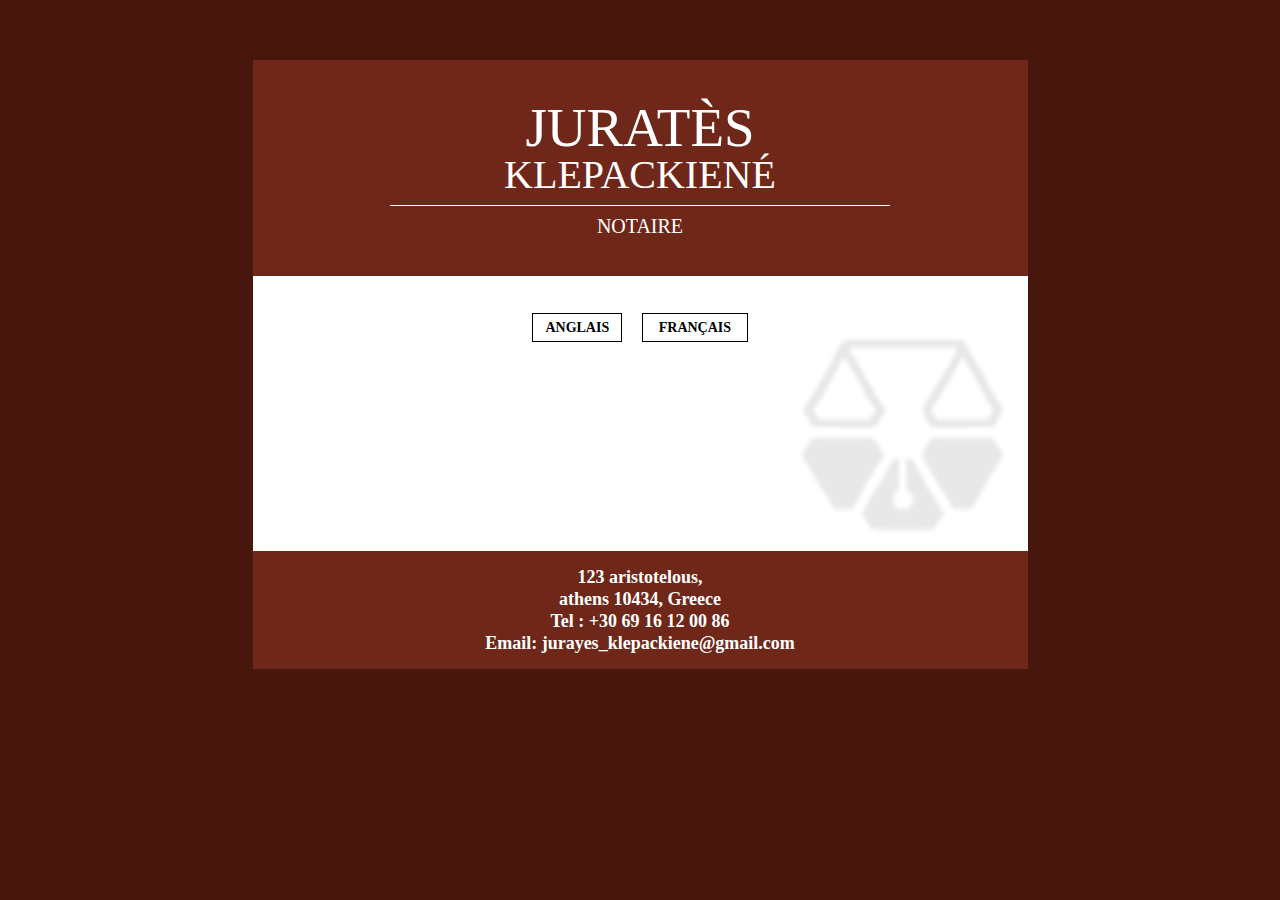
<file: index.html>
<!DOCTYPE HTML PUBLIC "-//W3C//DTD HTML 4.01//EN" "http://www.w3.org/TR/html4/strict.dtd">
<html lang="en">
<head>
	<meta http-equiv="Content-Type" content="text/html; charset=utf-8">
	<title>Notaire -  JURATÈS KLEPACKIENÉ </title>
	<meta name="generator" content="">
	<meta name="author" content="">
	<!-- Date: 2011-06-13 -->
	<link rel="stylesheet" type="text/css" href="rsrc/screen.css" media="screen">
</head>
<body>
<div class="splashbox">
  <div class="top">
    <h1><span> JURATÈS  </span> KLEPACKIENÉ </h1>
    <h2>NOTAIRE</h2>
  </div>
  <div class="middle">
    <p><a href="arabe.html">Anglais</a><a href="fr.html">&nbsp;Français&nbsp;</a></p>
  </div>
  <div class="bottom">
    <p>123 aristotelous, </p>
      <p>athens 10434, Greece</p>
      <p>Tel : +30 69 16 12 00 86</p>
    <p>Email:   jurayes_klepackiene@gmail.com</p>
  </div>
  </div>
</body>
</html>
</file>
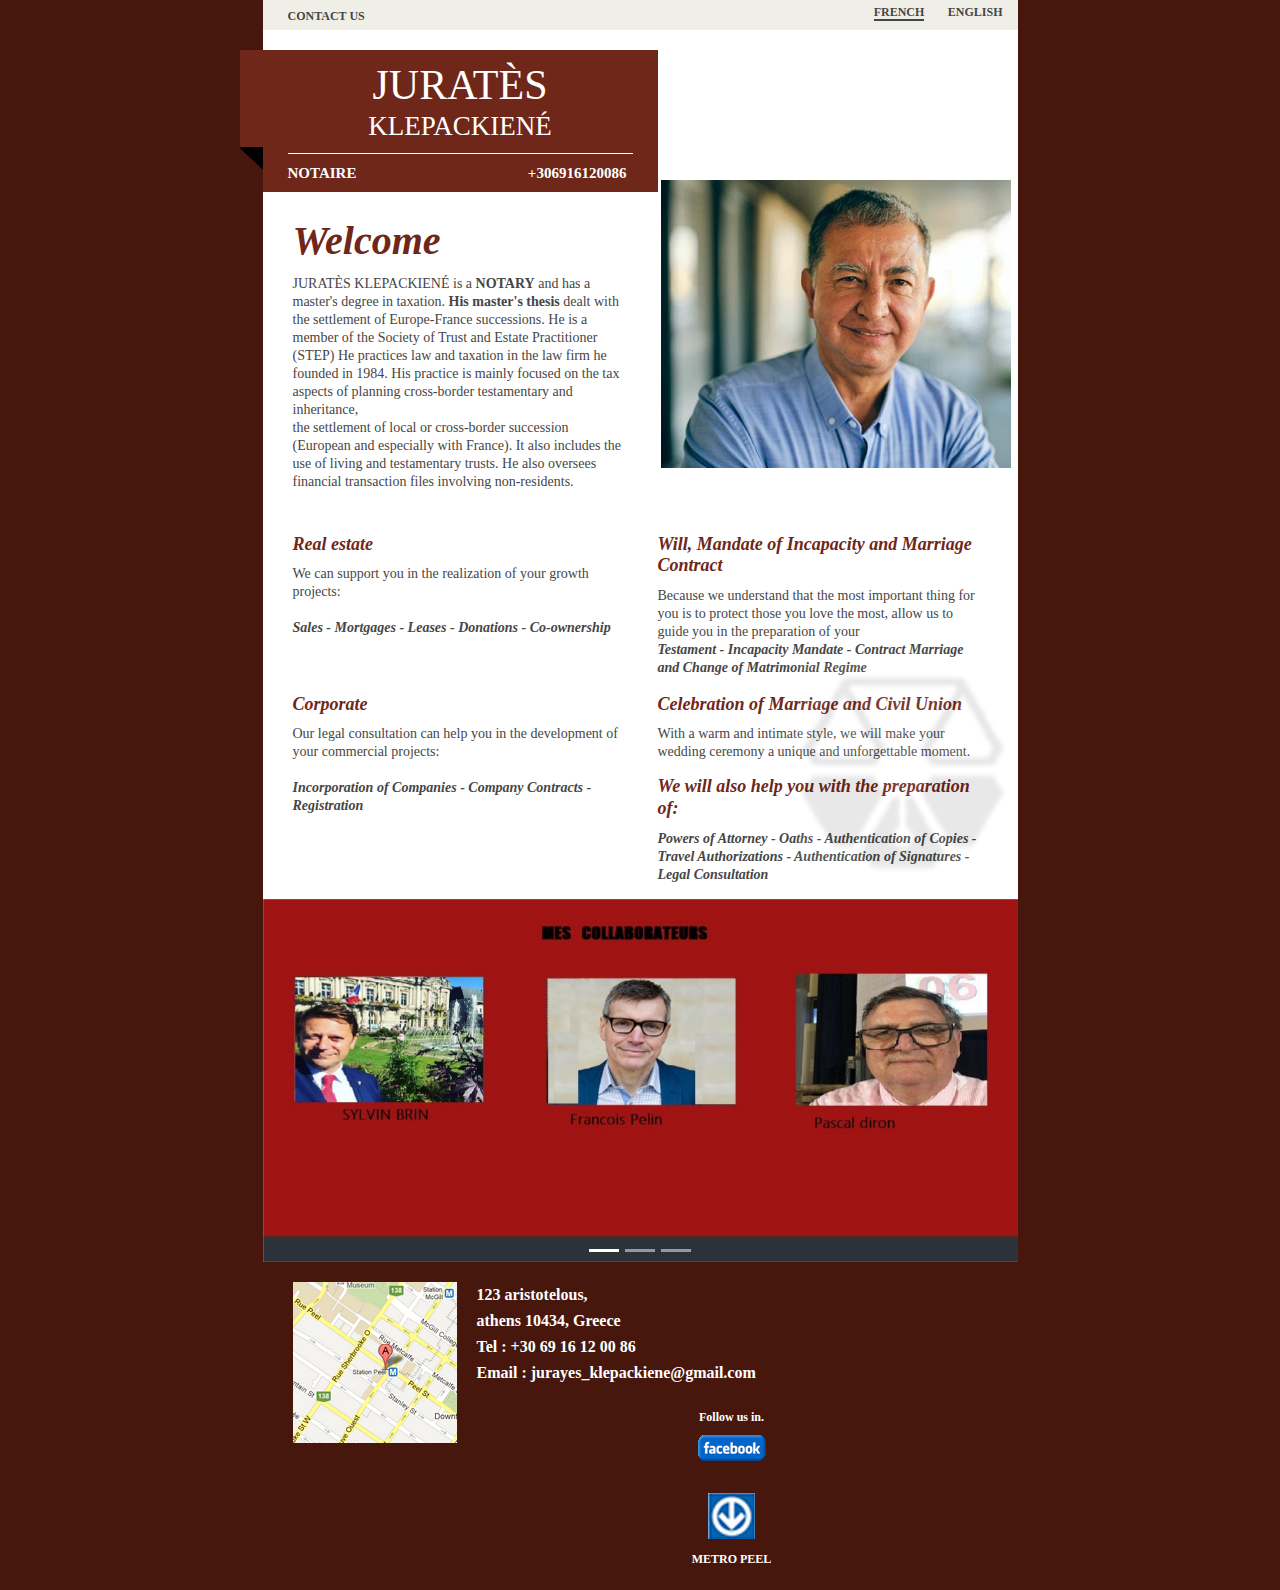
<file: arabe.html>
<!DOCTYPE HTML PUBLIC "-//W3C//DTD HTML 4.01//EN" "http://www.w3.org/TR/html4/strict.dtd">
<html lang="en">
<head>
	<meta http-equiv="Content-Type" content="text/html; charset=utf-8">
	<title> Notary - JURATÈS KLEPACKIENÉ</title>
  <meta name="generator" content="">
  <meta name="author" content="">
  <!-- Date: 2011-06-13 -->
  <link rel="stylesheet" href="https://stackpath.bootstrapcdn.com/bootstrap/4.4.1/css/bootstrap.min.css" integrity="sha384-Vkoo8x4CGsO3+Hhxv8T/Q5PaXtkKtu6ug5TOeNV6gBiFeWPGFN9MuhOf23Q9Ifjh" crossorigin="anonymous">
  <link rel="stylesheet" type="text/css" href="rsrc/screen.css" media="screen">



</head>
<body>
<div class="wrapper">
  <div class="header">
    <div><a href="mailto:jurayes_klepackiene@gmail.com">Contact us </a></div>
    <ul>
      <li><a href="fr.html" class="here" >French</a></li>
      <li><a href="arabe.html">English</a></li>
    </ul>
  </div>
  <div class="content">
    <div class="logo">
      <h1><span>JURATÈS </span> KLEPACKIENÉ</h1>
      <h2>Notaire<span class="phone">+306916120086</span></h2>
      <div class="toldo"></div>
    </div>
    <div class="welcome">
      <h3> Welcome </h3>
       <p>JURATÈS KLEPACKIENÉ is a <strong>NOTARY</strong> and has a master's degree in taxation. <strong>His master's thesis</strong> dealt with the settlement of Europe-France successions. He is a member of the Society of Trust and Estate Practitioner (STEP)</strong> He practices law and taxation in the law firm he founded in 1984. His practice is mainly focused on the tax aspects of planning cross-border testamentary and inheritance,<br>the settlement of local or cross-border succession (European and especially with France). It also includes the use of living and testamentary trusts. He also oversees financial transaction files involving non-residents.<br><br></p>
    </div>
    <div class="leftCol">
      <div class="servicebox">
        <h3> Real estate</h3>
         <p>We can support you in the realization of your growth projects:<br> <br> <strong> <i>Sales - Mortgages - Leases - Donations - Co-ownership</i> </strong> </p>
      </div>
      <div class="serviceboxbottom">
        <h3> Corporate</h3>
         <p> Our legal consultation can help you in the development of your commercial projects:<br> <br> <strong> <i>Incorporation of Companies - Company Contracts - Registration </i> </strong> </p>
      </div>
    </div>
    <div class="rightCol">
      <div class="servicebox">
        <h3> Will, Mandate of Incapacity and Marriage Contract</h3>
         <p> Because we understand that the most important thing for you is to protect those you love the most, allow us to guide you in the preparation of your <br><strong><i>Testament - Incapacity Mandate - Contract Marriage and Change of Matrimonial Regime</i></strong></p>
      </div>
      <div class="serviceboxbottom">
        <h3>Celebration of Marriage and Civil Union </h3>
         <p>  With a warm and intimate style, we will make your wedding ceremony a unique and unforgettable moment. </p>
         <h3> We will also help you with the preparation of: </h3>
         <p> <strong> <i> Powers of Attorney - Oaths - Authentication of Copies - Travel Authorizations - Authentication of Signatures - Legal Consultation   </i></strong></p>
      </div>
    </div>
    <div class="cleaner"></div>
    <div class="losnotarios"></div>
  </div>
 
 <div id="carouselExampleIndicators" class="carousel slide" data-ride="carousel">
  <ol class="carousel-indicators">
    <li data-target="#carouselExampleIndicators" data-slide-to="0" class="active"></li>
    <li data-target="#carouselExampleIndicators" data-slide-to="1"></li>
    <li data-target="#carouselExampleIndicators" data-slide-to="2"></li>
  </ol>
  <div class="carousel-inner">
    <div class="carousel-item active">
      <img class="d-block w-100" src="rsrc/img/img1.jpeg" alt="First slide">
    </div>
    <div class="carousel-item">
      <img class="d-block w-100" src="rsrc/img/img1.jpeg" alt="Second slide">
    </div>
    <div class="carousel-item">
      <img class="d-block w-100" src="rsrc/img/img1.jpeg" alt="Third slide">
    </div>
  </div>
  <a class="carousel-control-prev" href="#carouselExampleIndicators" role="button" data-slide="prev">
    <span class="carousel-control-prev-icon" aria-hidden="true"></span>
    <span class="sr-only">Previous</span>
  </a>
  <a class="carousel-control-next" href="#carouselExampleIndicators" role="button" data-slide="next">
    <span class="carousel-control-next-icon" aria-hidden="true"></span>
    <span class="sr-only">Next</span>
  </a>
</div>
 
  <div class="footer">
    <div class="themap">
      <a href="https://www.google.com/maps/place/Aristotelous+123,+Athina+104+34,+Gr%C3%A8ce/@37.9958594,23.7269772,17z/data=!3m1!4b1!4m6!3m5!1s0x14a1a2cd09f2213f:0xd0431561d075a4d4!8m2!3d37.9958594!4d23.7295521!16s%2Fg%2F11kmcb_0s1?hl=fr&entry=ttu" target="_blank"><img src="rsrc/img/themap.png" alt="123 aristotelous athens 10434 Greece"></a>
    </div>
    <div class="theaddress">
       <a name="contactus"/>
      <p>123 aristotelous, </p>
      <p>athens 10434, Greece</p>
      <p>Tel : +30 69 16 12 00 86</p>
      <p>Email : <a href="mailto:jurayes_klepackiene@gmail.com">jurayes_klepackiene@gmail.com</a></p
    </div>
    <div class="theextras">
      <p>Follow us in.<br><br><a href="#" target="_blank"><img src="rsrc/img/fb.png" alt="Facebook"></a></p>
      <p class="metro"><img src="rsrc/img/metropeel.png" alt="METRO PEEL"><br><br>metro peel</p>
    </div>
    <div class="cleaner"></div>
  </div> 
</div>
  <script src="https://code.jquery.com/jquery-3.4.1.slim.min.js" integrity="sha384-J6qa4849blE2+poT4WnyKhv5vZF5SrPo0iEjwBvKU7imGFAV0wwj1yYfoRSJoZ+n" crossorigin="anonymous"></script>
<script src="https://cdn.jsdelivr.net/npm/popper.js@1.16.0/dist/umd/popper.min.js" integrity="sha384-Q6E9RHvbIyZFJoft+2mJbHaEWldlvI9IOYy5n3zV9zzTtmI3UksdQRVvoxMfooAo" crossorigin="anonymous"></script>
<script src="https://stackpath.bootstrapcdn.com/bootstrap/4.4.1/js/bootstrap.min.js" integrity="sha384-wfSDF2E50Y2D1uUdj0O3uMBJnjuUD4Ih7YwaYd1iqfktj0Uod8GCExl3Og8ifwB6" crossorigin="anonymous"></script>
</div>
<script type="text/javascript">
$(document).ready(function($){
	$('.carousel').carousel({
  interval: 2000
})

}); 
</script>
</body>
</html>
</file>
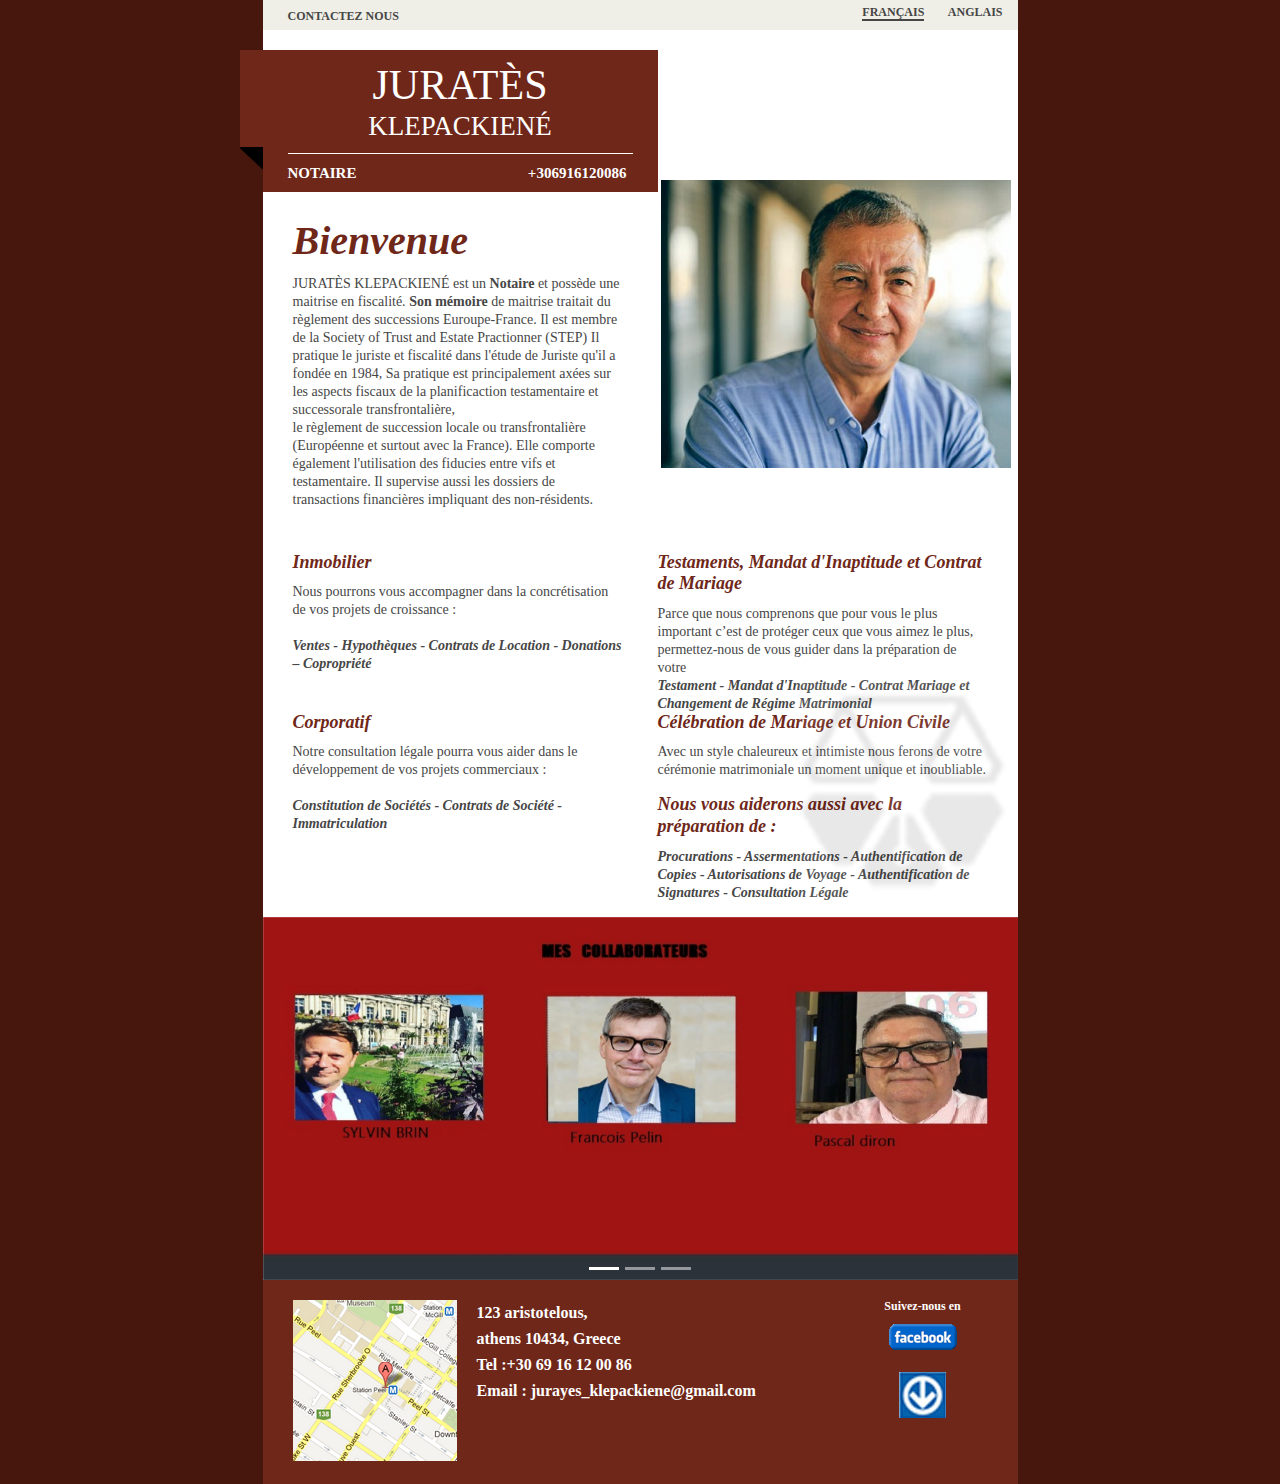
<file: fr.html>
<!DOCTYPE HTML PUBLIC "-//W3C//DTD HTML 4.01//EN" "http://www.w3.org/TR/html4/strict.dtd">
<html lang="en">
<head>
	<meta http-equiv="Content-Type" content="text/html; charset=utf-8">
	<title>Notaire - JURATÈS KLEPACKIENÉ</title>
	<meta name="generator" content="">
	<meta name="author" content="">
	<!-- Date: 2011-06-13 -->
	<link rel="stylesheet" href="https://stackpath.bootstrapcdn.com/bootstrap/4.4.1/css/bootstrap.min.css" integrity="sha384-Vkoo8x4CGsO3+Hhxv8T/Q5PaXtkKtu6ug5TOeNV6gBiFeWPGFN9MuhOf23Q9Ifjh" crossorigin="anonymous">
	<link rel="stylesheet" type="text/css" href="rsrc/screen.css" media="screen">



</head>
<body>
<div class="wrapper">
  <div class="header">
  	<div><a href="mailto:jurayes_klepackiene@gmail.com">Contactez Nous</a></div>
    <ul>
      <li><a href="fr.html" class="here" >Français</a></li>
      <li><a href="arabe.html">Anglais</a></li>
    </ul>
  </div>
  <div class="content">
    <div class="logo">
      <h1><span>JURATÈS </span> KLEPACKIENÉ</h1>
      <h2>Notaire<span class="phone">+306916120086</span></h2>
      <div class="toldo"></div>
    </div>
    <div class="welcome">
      <h3>Bienvenue</h3>
      <p>JURATÈS KLEPACKIENÉ  est un<strong> Notaire </strong>et possède une maitrise en fiscalité. <strong>Son mémoire</strong> de maitrise traitait du règlement des successions Euroupe-France. Il est membre de la Society of Trust and Estate Practionner (STEP)</strong> Il pratique le juriste et fiscalité dans l'étude de Juriste qu'il a fondée en 1984, Sa pratique est principalement axées sur les aspects fiscaux de la planificaction testamentaire et successorale transfrontalière,<br>le règlement de succession locale ou transfrontalière (Européenne et surtout avec la France). Elle comporte également l'utilisation des fiducies entre vifs et testamentaire. Il supervise aussi les dossiers de transactions financières impliquant des non-résidents.<br><br></p>
    </div>
    <div class="leftCol">
      <div class="servicebox">
        <h3>Inmobilier</h3>
        <p>Nous pourrons vous accompagner dans la concrétisation de vos projets de croissance :  <br><br><strong><i>Ventes - Hypothèques - Contrats de Location - Donations – Copropriété</i></strong></p>
      </div>
      <div class="serviceboxbottom">
        <h3>Corporatif</h3>
        <p>Notre consultation légale pourra vous aider dans le développement de vos projets commerciaux : <br><br><strong><i>Constitution de Sociétés - Contrats de Société - Immatriculation</i></strong></p>
      </div>
    </div>
    <div class="rightCol">
      <div class="servicebox">
        <h3>Testaments, Mandat d'Inaptitude  et Contrat de Mariage</h3>
        <p>Parce que nous comprenons que pour vous le plus important c’est de protéger ceux que vous aimez le plus, permettez-nous de vous guider dans la préparation de votre <br><strong><i>Testament - Mandat d'Inaptitude - Contrat Mariage et Changement de Régime Matrimonial</i></strong></p>
      </div>
      <div class="serviceboxbottom">
        <h3>Célébration de Mariage et Union  Civile</h3>
        <p>Avec un style chaleureux et intimiste nous ferons de votre cérémonie matrimoniale un moment unique et inoubliable.</p>
        <h3>Nous vous aiderons aussi avec la préparation de :</h3>
        <p><strong><i>Procurations - Assermentations - Authentification de Copies - Autorisations de Voyage - Authentification de Signatures - Consultation Légale</i></strong></p>
      </div>
    </div>
    <div class="cleaner"></div>
    <div class="losnotarios"></div>
  </div>
 
 <div id="carouselExampleIndicators" class="carousel slide" data-ride="carousel">
  <ol class="carousel-indicators">
    <li data-target="#carouselExampleIndicators" data-slide-to="0" class="active"></li>
    <li data-target="#carouselExampleIndicators" data-slide-to="1"></li>
    <li data-target="#carouselExampleIndicators" data-slide-to="2"></li>
  </ol>
  <div class="carousel-inner">
    <div class="carousel-item active">
      <img class="d-block w-100" src="rsrc/img/img1.jpeg" alt="First slide">
    </div>
    <div class="carousel-item">
      <img class="d-block w-100" src="rsrc/img/img1.jpeg" alt="Second slide">
    </div>
    <div class="carousel-item">
      <img class="d-block w-100" src="rsrc/img/img1.jpeg" alt="Third slide">
    </div>
  </div>
  <a class="carousel-control-prev" href="#carouselExampleIndicators" role="button" data-slide="prev">
    <span class="carousel-control-prev-icon" aria-hidden="true"></span>
    <span class="sr-only">Previous</span>
  </a>
  <a class="carousel-control-next" href="#carouselExampleIndicators" role="button" data-slide="next">
    <span class="carousel-control-next-icon" aria-hidden="true"></span>
    <span class="sr-only">Next</span>
  </a>
</div>
 
  <div class="footer">
    <div class="themap">
      <a href="https://www.google.com/maps/place/Aristotelous+123,+Athina+104+34,+Gr%C3%A8ce/@37.9958594,23.7269772,17z/data=!3m1!4b1!4m6!3m5!1s0x14a1a2cd09f2213f:0xd0431561d075a4d4!8m2!3d37.9958594!4d23.7295521!16s%2Fg%2F11kmcb_0s1?hl=fr&entry=ttu" target="_blank"><img src="rsrc/img/themap.png" alt="123 aristotelous athens 10434 Greece"></a>
    </div>
    <div class="theaddress">
    	 <a name="contactus"/>
      <p>123 aristotelous, </p>
      <p>athens 10434, Greece</p>
      <p>Tel :+30 69 16 12 00 86</p>
      <p>Email : <a href="mailto:jurayes_klepackiene@gmail.com">jurayes_klepackiene@gmail.com</a></p>
    </div>
    <div class="theextras">
      <p>Suivez-nous en<br><br><a href="#" target="_blank"><img src="rsrc/img/fb.png" alt="Facebook"></a></p>
      <p class="metro"><img src="rsrc/img/metropeel.png" alt="METRO PEEL"><br><br></p>
    </div>
    <div class="cleaner"></div>
  </div>
  <script src="https://code.jquery.com/jquery-3.4.1.slim.min.js" integrity="sha384-J6qa4849blE2+poT4WnyKhv5vZF5SrPo0iEjwBvKU7imGFAV0wwj1yYfoRSJoZ+n" crossorigin="anonymous"></script>
<script src="https://cdn.jsdelivr.net/npm/popper.js@1.16.0/dist/umd/popper.min.js" integrity="sha384-Q6E9RHvbIyZFJoft+2mJbHaEWldlvI9IOYy5n3zV9zzTtmI3UksdQRVvoxMfooAo" crossorigin="anonymous"></script>
<script src="https://stackpath.bootstrapcdn.com/bootstrap/4.4.1/js/bootstrap.min.js" integrity="sha384-wfSDF2E50Y2D1uUdj0O3uMBJnjuUD4Ih7YwaYd1iqfktj0Uod8GCExl3Og8ifwB6" crossorigin="anonymous"></script>
</div>
<script type="text/javascript">
$(document).ready(function($){
	$('.carousel').carousel({
  interval: 2000
})

}); 
</script>
</body>
</html>
</file>
<file: rsrc/screen.css>
/* RESET STYLES - EricMeyer */
html, body, div, span, applet, object, iframe, h1, h2, h3, h4, h5, h6, p, blockquote, pre, a, abbr, acronym, address, big, cite, code, del, dfn, em, font, img, ins, kbd, q, s, samp, small, strike, strong, sub, sup, tt, var, b, u, i, center, dl, dt, dd, ol, ul, li, fieldset, form, label, legend, table, caption, tbody, tfoot, thead, tr, th, td {
  margin: 0;
  padding: 0;
  border: 0;
  outline: 0;
  font-size: 100%;
  vertical-align: baseline;
  background: transparent; }

body {
  line-height: 1; }

ol, ul {
  list-style: none; }

table {
  border-collapse: collapse;
  border-spacing: 0; }

/* COMUNES */
.cleaner {
  clear: both; }

.wrapper {
  width: 755px;
  margin: 0 auto;
  position: relative; }

.dimmer {
  background-color: #000;
  filter: alpha(opacity=75);
  -moz-opacity: 0.75;
  opacity: 0.75;
  height: 500px;
  position: absolute;
  top: 0;
  width: 100%; }

.noborder {
  border: none !important; }

.noborderL {
  border-left: none !important; }

.noborderR {
  border-right: none !important; }

.noborderT {
  border-top: none !important; }

.noborderB {
  border-bottom: none !important; }

.nomargin {
  margin: 0 !important; }

.nomarginL {
  margin-left: 0 !important; }

.nomarginR {
  margin-right: 0 !important; }

.nomarginT {
  margin-top: 0 !important; }

.nomarginB {
  margin-bottom: 0 !important; }

.nopadding {
  padding: 0 !important; }

.nopaddingL {
  padding-left: 0 !important; }

.nopaddingR {
  padding-right: 0 !important; }

.nopaddingT {
  padding-top: 0 !important; }

.nopaddingB {
  padding-bottom: 0 !important; }

.floaterL {
  float: left; }

.floaterR {
  float: right; }

.centered {
  text-align: center; }

.aright {
  text-align: right; }

.aleft {
  text-align: left; }

/* SASS - Variables */
/* SASS - mixins */
/* COMMONS */
body {
  background: #47170d;
  font-family: 'Times New Roman', serif;
  font-size: 14px;
  color: #464646; }

/* SPLASH PAGE */
.splashbox {
  width: 775px;
  margin: 60px auto;
  color: white; }
  .splashbox .top {
    background: #6f2719;
    text-align: center; }
    .splashbox .top h1 {
      font-size: 40px;
      color: white;
      font-weight: normal;
      text-transform: uppercase;
      padding: 40px 0 10px 0;
      border-bottom: 1px solid white;
      width: 500px;
      margin: 0 auto; }
      .splashbox .top h1 span {
        font-size: 55px; }
    .splashbox .top h2 {
      font-size: 20px;
      text-transform: uppercase;
      font-weight: normal;
      padding: 10px 0 40px; }
  .splashbox .middle {
    background: white url("img/logonotarial.png") no-repeat 545px 50px;
    height: 275px; }
    .splashbox .middle p {
      text-align: center;
      padding: 45px 0 0 0; }
      .splashbox .middle p a {
        color: black;
        padding: 6px 12px;
        border: 1px solid black;
        margin: 0 10px 0;
        text-decoration: none;
        text-transform: uppercase;
        font-size: 14px; 
        font-weight:bold}
  .splashbox .bottom {
    background: #6f2719;
    padding: 15px 10px; }
    .splashbox .bottom p {
    	text-align: center;
      padding: 2px;
      font-size: 18px; 
      font-weight:bold}

/* MAIN PAGE */
.wrapper {
  background: white url("img/1b.jpg") no-repeat 398px 180px; }
  .wrapper .header {
    background: #efefe7; 
    display:block;
    height:30px;}
    
    .wrapper .header div {
    	position:absolute;
 top:0;
 left:0;
 width:380px;
      text-align: left;
      padding: 10px 0px 0px 25px;
      text-transform: uppercase;
          font-size: 12px;
          text-decoration: none;
          font-weight:bold;
          color: #464646; }
     .wrapper .header div a { 
     	text-transform: uppercase;
          font-size: 12px;
          text-decoration: none;
          font-weight:bold;
          color: #464646; 
          
     	}
     	
     .wrapper .header div a:hover {
          color: #6f2719;
          font-weight:bold;}
     	
    .wrapper .header ul {
    	position:absolute;
		 top:0;
		 right:0;
		 width:380px;
      text-align: right;
      padding: 5px; }
      .wrapper .header ul li {
        display: inline;
        margin: 0 10px;
        padding: 3px 0 0; }
        .wrapper .header ul li a {
          text-transform: uppercase;
          font-size: 12px;
          text-decoration: none;
          font-weight:bold;
          color: #464646; }
        .wrapper .header ul li a.here {
          text-transform: uppercase;
          font-size: 12px;
          text-decoration: none;
          font-weight:bold;
          color: #464646; 
          border-bottom: 2px solid #464646;}
        .wrapper .header ul li a:hover {
          color: #6f2719;
          font-weight:bold;
          border-bottom: 2px solid #6f2719;}
  .wrapper .content {
    position: relative; }
    .wrapper .content .logo {
      background: #6f2719;
      width: 395px;
      position: relative;
      margin: 20px 0; }
      .wrapper .content .logo h1 {
        font-size: 27px;
        color: white;
        font-weight: normal;
        text-transform: uppercase;
        padding: 10px 0 10px 0;
        border-bottom: 1px solid white;
        width: 345px;
        margin: 0 auto;
        text-align: center;
         }
        .wrapper .content .logo h1 span {
          font-size: 42px; 
         }
      .wrapper .content .logo h2 {
        font-size: 15px;
        text-transform: uppercase;
        font-weight: normal;
        padding: 10px 0 10px;
        color: white;
        width: 345px;
        text-align: left;
        margin: 0 auto;
        font-weight:bold; }
        .wrapper .content .logo h2 span {
          width: 270px;
          text-align: right;
          display: inline-block;
          font-weight:bold; }
    .wrapper .content .toldo {
      position: absolute;
      top: 0;
      left: -23px;
      width: 23px;
      height: 120px;
      background: url("img/toldo.png") no-repeat bottom; }
    .wrapper .content .welcome {
      width: 360px; }
      .wrapper .content .welcome h3 {
        font-size: 40px;
        font-style: italic;
        color: #6f2719;
        padding: 5px 0 10px 30px;
        font-weight: normal; 
        font-weight:bold;}
      .wrapper .content .welcome p {
        font-size: 14px;
        color: #464646;
        line-height: 18px;
        padding: 0 0 20px 30px; }
    .wrapper .content .leftCol {
      float: left;
      width: 360px; }
      .wrapper .content .leftCol .servicebox {
        height: 160px; }
        .wrapper .content .leftCol .serviceboxbottom {
        height: 210px; }
      .wrapper .content .leftCol h3 {
        font-size: 18px;
        font-style: italic;
        color: #6f2719;
        padding: 5px 0 10px 30px;
        font-weight:bold; }
      .wrapper .content .leftCol p {
        font-size: 14px;
        color: #464646;
        line-height: 18px;
        padding: 0 0 10px 30px; }
    .wrapper .content .rightCol {
      float: right;
      width: 360px; }
      .wrapper .content .rightCol .servicebox {
        height: 160px; }
              .wrapper .content .rightCol .serviceboxbottom {
        height: 210px; }
      .wrapper .content .rightCol h3 {
        font-size: 18px;
        font-style: italic;
        color: #6f2719;
        padding: 5px 30px 10px 0;
        font-weight:bold;}
      .wrapper .content .rightCol p {
        font-size: 14px;
        color: #464646;
        line-height: 18px;
        padding: 0 30px 10px 0; }
    .wrapper .content .alsoBox {
      margin: 30px 0 0 0; }
      .wrapper .content .alsoBox h3 {
        font-size: 16px;
        color: #6f2719;
        padding: 5px 30px 5px 30px;
        font-weight: normal; }
      .wrapper .content .alsoBox p {
        font-size: 14px;
        color: #464646;
        line-height: 18px;
        padding: 0 30px 20px 30px; }
    .wrapper .content .losnotarios {
      width: 210px;
      height: 215px;
      background: url("img/logonotarial.png") no-repeat 0 0;
      position: absolute;
      bottom: 20px;
      right: 10px; }
  .wrapper .footer {
    background: #6f2719; }
    .wrapper .footer .themap {
      float: left;
      width: 164px;
      float: left;
      margin: 20px 20px 20px 30px; }
    .wrapper .footer .theaddress {
      float: left;
      width: 350px;
      margin: 20px 20px 0 0;
      color: white; 
      }
      .wrapper .footer .theaddress p {
        padding: 5px 0; 
        font-size: 16px;
      font-weight:bold;}
            .wrapper .footer .theaddress p a {
color: white; 
      font-weight:bold;}
    .wrapper .footer .theextras {
      float: right;
      width: 150px;
      margin: 20px 20px 0 0;
      color: white;
      text-align: right; 
      font-weight:bold;}
      .wrapper .footer .theextras p {
        margin: 0 0 20px 0;
        text-align: center;
        font-size: 12px;
 }
              .wrapper .footer .theextras p.metro{
        text-transform: uppercase; }
</file>
